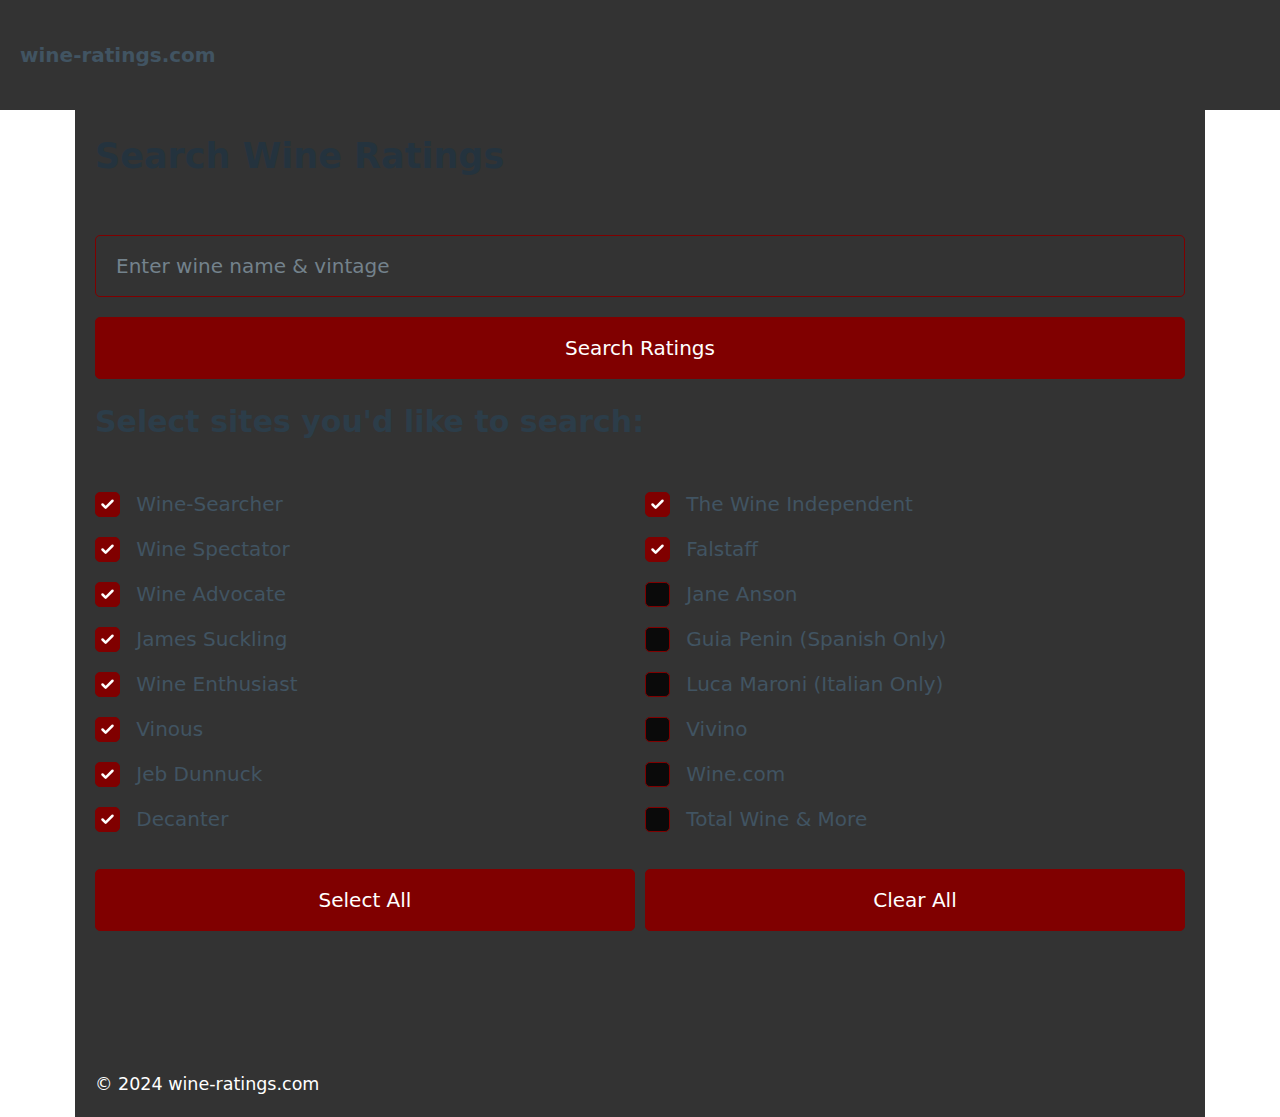
<file: index.html>
<html lang="en">
<head>
    <meta charset="UTF-8">
    <meta name="viewport" content="width=device-width, initial-scale=1">
    <link rel="stylesheet" href="style.css">
    <style>
        body {
            background: url('https://source.unsplash.com/CPMZguYURMw') no-repeat center center fixed; 
            background-size: cover;
            color: white;
        }
        .container, .container-fluid {
            background-color: rgba(0, 0, 0, 0.8);
            padding: 20px;
        }
        .searchTerm, .searchButton, .selectButton  {
            border: 1px solid maroon;
        }
        .searchButton, .selectButton {
            background-color: maroon;
            color: white;
        }

        .checks {
            margin-right: 10px;
            border: 1px solid maroon;
            color: rgba(0, 0, 0, 0.8);
            background-color: maroon;
            transition: box-shadow 0.3s;
        }

        .checks:not(:checked) {
            background-color: rgba(0, 0, 0, 0.8);
        }

        .checks:hover {
            box-shadow: 0 0 5px maroon;
        }
        
        .wine-options {
            display: grid;
            grid-template-columns: repeat(2, 1fr); /* Adjust '2' to the number of columns you want */
            gap: 10px; /* Adjust the gap size as needed */
        }

        .buttons-container {
            display: flex;
            justify-content: start; /* Adjust this if you want to change the alignment */
            gap: 10px; /* Space between buttons */
        }

                /* Targeting all button elements and elements with role='button' */
        button, [role="button"] {
            transition: transform 0.3s ease; /* Smooth transition for the transform property */
        }

        button:hover, [role="button"]:hover {
            transform: scale(1.03); /* Slightly increase the size */
}

    </style>

	<script async src="https://www.googletagmanager.com/gtag/js?id=G-RZHVGYGP2L"></script>
	<script>
	  window.dataLayer = window.dataLayer || [];
	  function gtag(){dataLayer.push(arguments);}
	  gtag('js', new Date());
	
	  gtag('config', 'G-RZHVGYGP2L');
	</script>
	
    <title>wine-ratings.com</title>
</head>
<body>
    <nav class="container-fluid">
        <ul>
            <li><strong>wine-ratings.com</strong></li>
        </ul>
    </nav>
    <main class="container">
        <section>
            <h2>Search Wine Ratings</h2>
            <div class="search">
                <input type="text" id="searchTerm" class="searchTerm" placeholder="Enter wine name & vintage">
                <button type="submit" id="myButton" class="searchButton">Search Ratings</button>
            </div>
            <div class="wine-selection">
                <h3>Select sites you'd like to search:</h3>
                <form class="wine-options">
                    <label><input type="checkbox" class="checks" id="wineSearcher" checked="checked"/> Wine-Searcher</label>
                    <label><input type="checkbox" class="checks" id="wineIndependent" checked="checked"/> The Wine Independent</label>
                    <label><input type="checkbox" class="checks" id="wineSpectator" checked="checked"/> Wine Spectator</label>
                    <label><input type="checkbox" class="checks" id="falstaff" checked="checked"/> Falstaff</label>
                    <label><input type="checkbox" class="checks" id="wineAdvocate" checked="checked"/> Wine Advocate</label>
                    <label><input type="checkbox" class="checks" id="janeAnson"/> Jane Anson</label>
                    <label><input type="checkbox" class="checks" id="jamesSuckling" checked="checked"/> James Suckling</label>
                    <label><input type="checkbox" class="checks" id="guiaPenin"/> Guia Penin (Spanish Only)</label>
                    <label><input type="checkbox" class="checks" id="wineEnthusiast" checked="checked"/> Wine Enthusiast</label>
		    <label><input type="checkbox" class="checks" id="lucaMaroni"/> Luca Maroni (Italian Only)</label>
                    <label><input type="checkbox" class="checks" id="vinous" checked="checked"/> Vinous</label>
		    <label><input type="checkbox" class="checks" id="vivino"/> Vivino</label>
                    <label><input type="checkbox" class="checks" id="jebDunnuck" checked="checked"/> Jeb Dunnuck</label>
		    <label><input type="checkbox" class="checks" id="wineCom"/> Wine.com</label>
                    <label><input type="checkbox" class="checks" id="decanter" checked="checked"/> Decanter</label>
		    <label><input type="checkbox" class="checks" id="totalWine"/> Total Wine & More</label>
    </label>
</span>
			
                </form>
                <div class="buttons-container">
                <button id="selectAll" class="selectButton">Select All</button>
                <button id="clearAll" class="selectButton">Clear All</button>
                </div>
            </div>
        </section>
    </main>
    <footer class="container">
        <small>© 2024 wine-ratings.com</small>
    </footer>
<script src="main.js"></script>
</body>
</html>
</file>
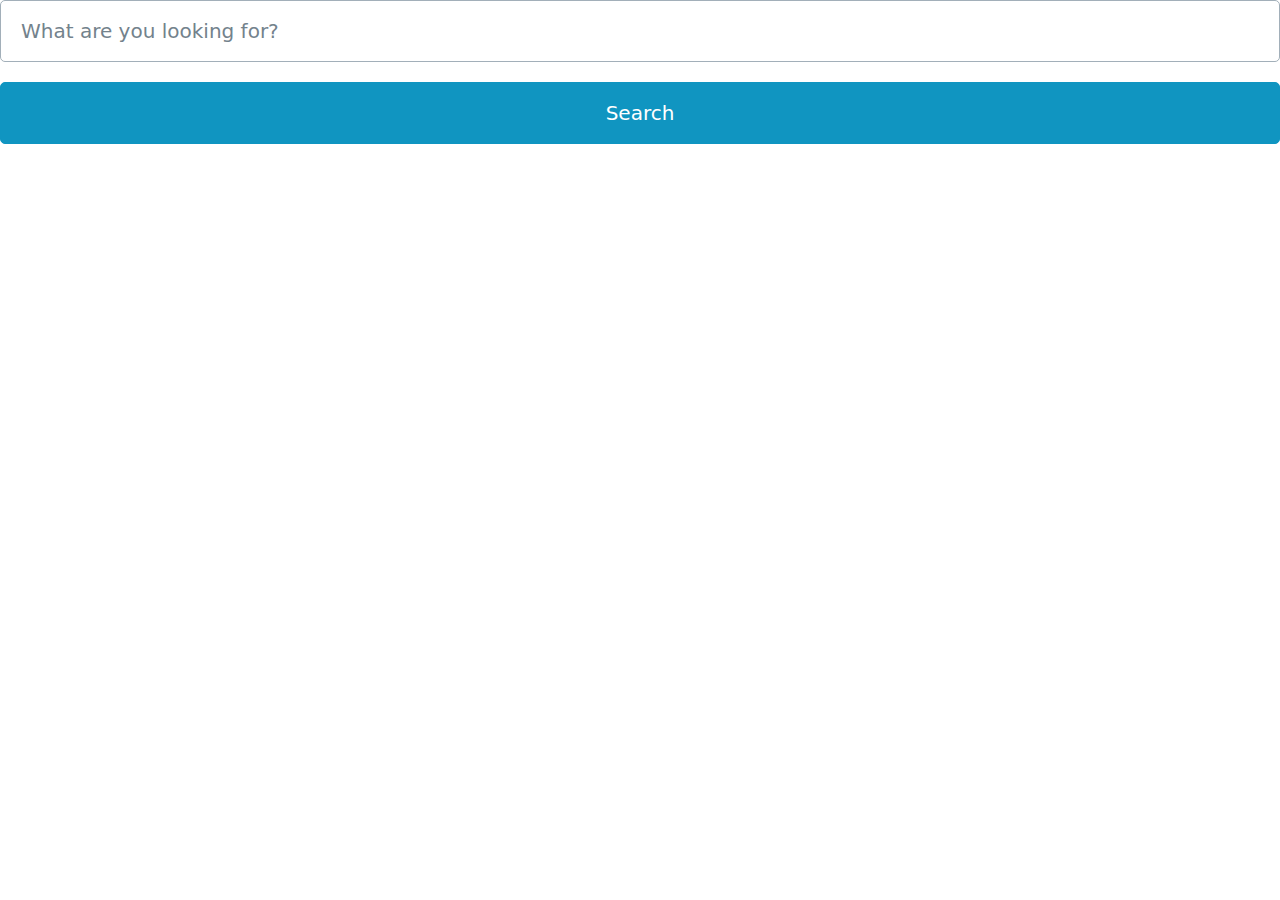
<file: CLICK ME - Master Search.html>
<!-- Chateau Cantenac Brown -->
<!-- <!DOCTYPE html> -->
<html>
<head>
    <title>RatingSearch</title>
    <link rel="stylesheet" type="text/css" href="style.css">
</head>
<body>
    <div class="wrap">
        <div class="search">
           <input type="text"  id="searchTerm" class="searchTerm" placeholder="What are you looking for?">
           <button type="submit" id="myButton" onclick="searchFields()" class="searchButton">
             Search
          </button>
        </div>
     </div>
     <script src="main.js"></script>
</body>

 </html>
<!-- <button class="btn btn-success" onclick= "window.open('http://google.com','_blank')"> Google</button> -->
</file>
<file: style.css>
@charset "UTF-8";
/*! */
:root{
    --font-family:system-ui,-apple-system,"Segoe UI","Roboto","Ubuntu","Cantarell","Noto Sans",sans-serif,"Apple Color Emoji","Segoe UI Emoji","Segoe UI Symbol","Noto Color Emoji";
    --line-height:1.5;
    --font-weight:400;
    --font-size:16px;
    --border-radius:0.25rem;
    --border-width:1px;
    --outline-width:3px;
    --spacing:1rem;
    --typography-spacing-vertical:1.5rem;
    --block-spacing-vertical:calc(var(--spacing) * 2);
    --block-spacing-horizontal:var(--spacing);
    --grid-spacing-vertical:0;
    --grid-spacing-horizontal:var(--spacing);
    --form-element-spacing-vertical:0.75rem;
    --form-element-spacing-horizontal:1rem;
    --nav-element-spacing-vertical:1rem;
    --nav-element-spacing-horizontal:0.5rem;
    --nav-link-spacing-vertical:0.5rem;
    --nav-link-spacing-horizontal:0.5rem;
    --form-label-font-weight:var(--font-weight);
    --transition:0.2s ease-in-out;
    --modal-overlay-backdrop-filter:blur(0.25rem)
}
@media (min-width:576px){
    :root{
        --font-size:17px
    }
}
@media (min-width:768px){
    :root{
        --font-size:18px
    }
}
@media (min-width:992px){
    :root{
        --font-size:19px
    }
}
@media (min-width:1200px){
    :root{
        --font-size:20px
    }
}
@media (min-width:576px){
    body>footer,body>header,body>main,section{
        --block-spacing-vertical:calc(var(--spacing) * 2.5)
    }
}
@media (min-width:768px){
    body>footer,body>header,body>main,section{
        --block-spacing-vertical:calc(var(--spacing) * 3)
    }
}
@media (min-width:992px){
    body>footer,body>header,body>main,section{
        --block-spacing-vertical:calc(var(--spacing) * 3.5)
    }
}
@media (min-width:1200px){
    body>footer,body>header,body>main,section{
        --block-spacing-vertical:calc(var(--spacing) * 4)
    }
}
@media (min-width:576px){
    article{
        --block-spacing-horizontal:calc(var(--spacing) * 1.25)
    }
}
@media (min-width:768px){
    article{
        --block-spacing-horizontal:calc(var(--spacing) * 1.5)
    }
}
@media (min-width:992px){
    article{
        --block-spacing-horizontal:calc(var(--spacing) * 1.75)
    }
}
@media (min-width:1200px){
    article{
        --block-spacing-horizontal:calc(var(--spacing) * 2)
    }
}
dialog>article{
    --block-spacing-vertical:calc(var(--spacing) * 2);
    --block-spacing-horizontal:var(--spacing)
}
@media (min-width:576px){
    dialog>article{
        --block-spacing-vertical:calc(var(--spacing) * 2.5);
        --block-spacing-horizontal:calc(var(--spacing) * 1.25)
    }
}
@media (min-width:768px){
    dialog>article{
        --block-spacing-vertical:calc(var(--spacing) * 3);
        --block-spacing-horizontal:calc(var(--spacing) * 1.5)
    }
}
a{
    --text-decoration:none
}
a.contrast,a.secondary{
    --text-decoration:underline
}
small{
    --font-size:0.875em
}
h1,h2,h3,h4,h5,h6{
    --font-weight:700
}
h1{
    --font-size:2rem;
    --typography-spacing-vertical:3rem
}
h2{
    --font-size:1.75rem;
    --typography-spacing-vertical:2.625rem
}
h3{
    --font-size:1.5rem;
    --typography-spacing-vertical:2.25rem
}
h4{
    --font-size:1.25rem;
    --typography-spacing-vertical:1.874rem
}
h5{
    --font-size:1.125rem;
    --typography-spacing-vertical:1.6875rem
}
[type=checkbox],[type=radio]{
    --border-width:2px
}
[type=checkbox][role=switch]{
    --border-width:3px
}
tfoot td,tfoot th,thead td,thead th{
    --border-width:3px
}
:not(thead,tfoot)>*>td{
    --font-size:0.875em
}
code,kbd,pre,samp{
    --font-family:"Menlo","Consolas","Roboto Mono","Ubuntu Monospace","Noto Mono","Oxygen Mono","Liberation Mono",monospace,"Apple Color Emoji","Segoe UI Emoji","Segoe UI Symbol","Noto Color Emoji"
}
kbd{
    --font-weight:bolder
}
:root:not([data-theme=dark]),[data-theme=light]{
    --background-color:#fff;
    --color:hsl(205, 20%, 32%);
    --h1-color:hsl(205, 30%, 15%);
    --h2-color:#24333e;
    --h3-color:hsl(205, 25%, 23%);
    --h4-color:#374956;
    --h5-color:hsl(205, 20%, 32%);
    --h6-color:#4d606d;
    --muted-color:hsl(205, 10%, 50%);
    --muted-border-color:hsl(205, 20%, 94%);
    --primary:hsl(195, 85%, 41%);
    --primary-hover:hsl(195, 90%, 32%);
    --primary-focus:rgba(16, 149, 193, 0.125);
    --primary-inverse:#fff;
    --secondary:hsl(205, 15%, 41%);
    --secondary-hover:hsl(205, 20%, 32%);
    --secondary-focus:rgba(89, 107, 120, 0.125);
    --secondary-inverse:#fff;
    --contrast:hsl(205, 30%, 15%);
    --contrast-hover:#000;
    --contrast-focus:rgba(89, 107, 120, 0.125);
    --contrast-inverse:#fff;
    --mark-background-color:#fff2ca;
    --mark-color:#543a26;
    --ins-color:#388e3c;
    --del-color:#c62828;
    --blockquote-border-color:var(--muted-border-color);
    --blockquote-footer-color:var(--muted-color);
    --button-box-shadow:0 0 0 rgba(0, 0, 0, 0);
    --button-hover-box-shadow:0 0 0 rgba(0, 0, 0, 0);
    --form-element-background-color:transparent;
    --form-element-border-color:hsl(205, 14%, 68%);
    --form-element-color:var(--color);
    --form-element-placeholder-color:var(--muted-color);
    --form-element-active-background-color:transparent;
    --form-element-active-border-color:var(--primary);
    --form-element-focus-color:var(--primary-focus);
    --form-element-disabled-background-color:hsl(205, 18%, 86%);
    --form-element-disabled-border-color:hsl(205, 14%, 68%);
    --form-element-disabled-opacity:0.5;
    --form-element-invalid-border-color:#c62828;
    --form-element-invalid-active-border-color:#d32f2f;
    --form-element-invalid-focus-color:rgba(211, 47, 47, 0.125);
    --form-element-valid-border-color:#388e3c;
    --form-element-valid-active-border-color:#43a047;
    --form-element-valid-focus-color:rgba(67, 160, 71, 0.125);
    --switch-background-color:hsl(205, 16%, 77%);
    --switch-color:var(--primary-inverse);
    --switch-checked-background-color:var(--primary);
    --range-border-color:hsl(205, 18%, 86%);
    --range-active-border-color:hsl(205, 16%, 77%);
    --range-thumb-border-color:var(--background-color);
    --range-thumb-color:var(--secondary);
    --range-thumb-hover-color:var(--secondary-hover);
    --range-thumb-active-color:var(--primary);
    --table-border-color:var(--muted-border-color);
    --table-row-stripped-background-color:#f6f8f9;
    --code-background-color:hsl(205, 20%, 94%);
    --code-color:var(--muted-color);
    --code-kbd-background-color:var(--contrast);
    --code-kbd-color:var(--contrast-inverse);
    --code-tag-color:hsl(330, 40%, 50%);
    --code-property-color:hsl(185, 40%, 40%);
    --code-value-color:hsl(40, 20%, 50%);
    --code-comment-color:hsl(205, 14%, 68%);
    --accordion-border-color:var(--muted-border-color);
    --accordion-close-summary-color:var(--color);
    --accordion-open-summary-color:var(--muted-color);
    --card-background-color:var(--background-color);
    --card-border-color:var(--muted-border-color);
    --card-box-shadow:0.0145rem 0.029rem 0.174rem rgba(27, 40, 50, 0.01698),0.0335rem 0.067rem 0.402rem rgba(27, 40, 50, 0.024),0.0625rem 0.125rem 0.75rem rgba(27, 40, 50, 0.03),0.1125rem 0.225rem 1.35rem rgba(27, 40, 50, 0.036),0.2085rem 0.417rem 2.502rem rgba(27, 40, 50, 0.04302),0.5rem 1rem 6rem rgba(27, 40, 50, 0.06),0 0 0 0.0625rem rgba(27, 40, 50, 0.015);
    --card-sectionning-background-color:#fbfbfc;
    --dropdown-background-color:#fbfbfc;
    --dropdown-border-color:#e1e6eb;
    --dropdown-box-shadow:var(--card-box-shadow);
    --dropdown-color:var(--color);
    --dropdown-hover-background-color:hsl(205, 20%, 94%);
    --modal-overlay-background-color:rgba(213, 220, 226, 0.7);
    --progress-background-color:hsl(205, 18%, 86%);
    --progress-color:var(--primary);
    --loading-spinner-opacity:0.5;
    --tooltip-background-color:var(--contrast);
    --tooltip-color:var(--contrast-inverse);
    --icon-checkbox:url("data:image/svg+xml,%3Csvg xmlns='http://www.w3.org/2000/svg' width='24' height='24' viewBox='0 0 24 24' fill='none' stroke='rgb(255, 255, 255)' stroke-width='4' stroke-linecap='round' stroke-linejoin='round'%3E%3Cpolyline points='20 6 9 17 4 12'%3E%3C/polyline%3E%3C/svg%3E");
    --icon-chevron:url("data:image/svg+xml,%3Csvg xmlns='http://www.w3.org/2000/svg' width='24' height='24' viewBox='0 0 24 24' fill='none' stroke='rgb(65, 84, 98)' stroke-width='2' stroke-linecap='round' stroke-linejoin='round'%3E%3Cpolyline points='6 9 12 15 18 9'%3E%3C/polyline%3E%3C/svg%3E");
    --icon-chevron-button:url("data:image/svg+xml,%3Csvg xmlns='http://www.w3.org/2000/svg' width='24' height='24' viewBox='0 0 24 24' fill='none' stroke='rgb(255, 255, 255)' stroke-width='2' stroke-linecap='round' stroke-linejoin='round'%3E%3Cpolyline points='6 9 12 15 18 9'%3E%3C/polyline%3E%3C/svg%3E");
    --icon-chevron-button-inverse:url("data:image/svg+xml,%3Csvg xmlns='http://www.w3.org/2000/svg' width='24' height='24' viewBox='0 0 24 24' fill='none' stroke='rgb(255, 255, 255)' stroke-width='2' stroke-linecap='round' stroke-linejoin='round'%3E%3Cpolyline points='6 9 12 15 18 9'%3E%3C/polyline%3E%3C/svg%3E");
    --icon-close:url("data:image/svg+xml,%3Csvg xmlns='http://www.w3.org/2000/svg' width='24' height='24' viewBox='0 0 24 24' fill='none' stroke='rgb(115, 130, 140)' stroke-width='4' stroke-linecap='round' stroke-linejoin='round'%3E%3Cline x1='18' y1='6' x2='6' y2='18'%3E%3C/line%3E%3Cline x1='6' y1='6' x2='18' y2='18'%3E%3C/line%3E%3C/svg%3E");
    --icon-date:url("data:image/svg+xml,%3Csvg xmlns='http://www.w3.org/2000/svg' width='24' height='24' viewBox='0 0 24 24' fill='none' stroke='rgb(65, 84, 98)' stroke-width='2' stroke-linecap='round' stroke-linejoin='round'%3E%3Crect x='3' y='4' width='18' height='18' rx='2' ry='2'%3E%3C/rect%3E%3Cline x1='16' y1='2' x2='16' y2='6'%3E%3C/line%3E%3Cline x1='8' y1='2' x2='8' y2='6'%3E%3C/line%3E%3Cline x1='3' y1='10' x2='21' y2='10'%3E%3C/line%3E%3C/svg%3E");
    --icon-invalid:url("data:image/svg+xml,%3Csvg xmlns='http://www.w3.org/2000/svg' width='24' height='24' viewBox='0 0 24 24' fill='none' stroke='rgb(198, 40, 40)' stroke-width='2' stroke-linecap='round' stroke-linejoin='round'%3E%3Ccircle cx='12' cy='12' r='10'%3E%3C/circle%3E%3Cline x1='12' y1='8' x2='12' y2='12'%3E%3C/line%3E%3Cline x1='12' y1='16' x2='12.01' y2='16'%3E%3C/line%3E%3C/svg%3E");
    --icon-minus:url("data:image/svg+xml,%3Csvg xmlns='http://www.w3.org/2000/svg' width='24' height='24' viewBox='0 0 24 24' fill='none' stroke='rgb(255, 255, 255)' stroke-width='4' stroke-linecap='round' stroke-linejoin='round'%3E%3Cline x1='5' y1='12' x2='19' y2='12'%3E%3C/line%3E%3C/svg%3E");
    --icon-search:url("data:image/svg+xml,%3Csvg xmlns='http://www.w3.org/2000/svg' width='24' height='24' viewBox='0 0 24 24' fill='none' stroke='rgb(65, 84, 98)' stroke-width='2' stroke-linecap='round' stroke-linejoin='round'%3E%3Ccircle cx='11' cy='11' r='8'%3E%3C/circle%3E%3Cline x1='21' y1='21' x2='16.65' y2='16.65'%3E%3C/line%3E%3C/svg%3E");
    --icon-time:url("data:image/svg+xml,%3Csvg xmlns='http://www.w3.org/2000/svg' width='24' height='24' viewBox='0 0 24 24' fill='none' stroke='rgb(65, 84, 98)' stroke-width='2' stroke-linecap='round' stroke-linejoin='round'%3E%3Ccircle cx='12' cy='12' r='10'%3E%3C/circle%3E%3Cpolyline points='12 6 12 12 16 14'%3E%3C/polyline%3E%3C/svg%3E");
    --icon-valid:url("data:image/svg+xml,%3Csvg xmlns='http://www.w3.org/2000/svg' width='24' height='24' viewBox='0 0 24 24' fill='none' stroke='rgb(56, 142, 60)' stroke-width='3' stroke-linecap='round' stroke-linejoin='round'%3E%3Cpolyline points='20 6 9 17 4 12'%3E%3C/polyline%3E%3C/svg%3E");
    color-scheme:light
}
@media only screen and (prefers-color-scheme:dark){
    :root:not([data-theme]){
        --background-color:#11191f;
        --color:hsl(205, 16%, 77%);
        --h1-color:hsl(205, 20%, 94%);
        --h2-color:#e1e6eb;
        --h3-color:hsl(205, 18%, 86%);
        --h4-color:#c8d1d8;
        --h5-color:hsl(205, 16%, 77%);
        --h6-color:#afbbc4;
        --muted-color:hsl(205, 10%, 50%);
        --muted-border-color:#1f2d38;
        --primary:hsl(195, 85%, 41%);
        --primary-hover:hsl(195, 80%, 50%);
        --primary-focus:rgba(16, 149, 193, 0.25);
        --primary-inverse:#fff;
        --secondary:hsl(205, 15%, 41%);
        --secondary-hover:hsl(205, 10%, 50%);
        --secondary-focus:rgba(115, 130, 140, 0.25);
        --secondary-inverse:#fff;
        --contrast:hsl(205, 20%, 94%);
        --contrast-hover:#fff;
        --contrast-focus:rgba(115, 130, 140, 0.25);
        --contrast-inverse:#000;
        --mark-background-color:#d1c284;
        --mark-color:#11191f;
        --ins-color:#388e3c;
        --del-color:#c62828;
        --blockquote-border-color:var(--muted-border-color);
        --blockquote-footer-color:var(--muted-color);
        --button-box-shadow:0 0 0 rgba(0, 0, 0, 0);
        --button-hover-box-shadow:0 0 0 rgba(0, 0, 0, 0);
        --form-element-background-color:#11191f;
        --form-element-border-color:#374956;
        --form-element-color:var(--color);
        --form-element-placeholder-color:var(--muted-color);
        --form-element-active-background-color:var(--form-element-background-color);
        --form-element-active-border-color:var(--primary);
        --form-element-focus-color:var(--primary-focus);
        --form-element-disabled-background-color:hsl(205, 25%, 23%);
        --form-element-disabled-border-color:hsl(205, 20%, 32%);
        --form-element-disabled-opacity:0.5;
        --form-element-invalid-border-color:#b71c1c;
        --form-element-invalid-active-border-color:#c62828;
        --form-element-invalid-focus-color:rgba(198, 40, 40, 0.25);
        --form-element-valid-border-color:#2e7d32;
        --form-element-valid-active-border-color:#388e3c;
        --form-element-valid-focus-color:rgba(56, 142, 60, 0.25);
        --switch-background-color:#374956;
        --switch-color:var(--primary-inverse);
        --switch-checked-background-color:var(--primary);
        --range-border-color:#24333e;
        --range-active-border-color:hsl(205, 25%, 23%);
        --range-thumb-border-color:var(--background-color);
        --range-thumb-color:var(--secondary);
        --range-thumb-hover-color:var(--secondary-hover);
        --range-thumb-active-color:var(--primary);
        --table-border-color:var(--muted-border-color);
        --table-row-stripped-background-color:rgba(115, 130, 140, 0.05);
        --code-background-color:#18232c;
        --code-color:var(--muted-color);
        --code-kbd-background-color:var(--contrast);
        --code-kbd-color:var(--contrast-inverse);
        --code-tag-color:hsl(330, 30%, 50%);
        --code-property-color:hsl(185, 30%, 50%);
        --code-value-color:hsl(40, 10%, 50%);
        --code-comment-color:#4d606d;
        --accordion-border-color:var(--muted-border-color);
        --accordion-active-summary-color:var(--primary);
        --accordion-close-summary-color:var(--color);
        --accordion-open-summary-color:var(--muted-color);
        --card-background-color:#141e26;
        --card-border-color:var(--card-background-color);
        --card-box-shadow:0.0145rem 0.029rem 0.174rem rgba(0, 0, 0, 0.01698),0.0335rem 0.067rem 0.402rem rgba(0, 0, 0, 0.024),0.0625rem 0.125rem 0.75rem rgba(0, 0, 0, 0.03),0.1125rem 0.225rem 1.35rem rgba(0, 0, 0, 0.036),0.2085rem 0.417rem 2.502rem rgba(0, 0, 0, 0.04302),0.5rem 1rem 6rem rgba(0, 0, 0, 0.06),0 0 0 0.0625rem rgba(0, 0, 0, 0.015);
        --card-sectionning-background-color:#18232c;
        --dropdown-background-color:hsl(205, 30%, 15%);
        --dropdown-border-color:#24333e;
        --dropdown-box-shadow:var(--card-box-shadow);
        --dropdown-color:var(--color);
        --dropdown-hover-background-color:rgba(36, 51, 62, 0.75);
        --modal-overlay-background-color:rgba(36, 51, 62, 0.8);
        --progress-background-color:#24333e;
        --progress-color:var(--primary);
        --loading-spinner-opacity:0.5;
        --tooltip-background-color:var(--contrast);
        --tooltip-color:var(--contrast-inverse);
        --icon-checkbox:url("data:image/svg+xml,%3Csvg xmlns='http://www.w3.org/2000/svg' width='24' height='24' viewBox='0 0 24 24' fill='none' stroke='rgb(255, 255, 255)' stroke-width='4' stroke-linecap='round' stroke-linejoin='round'%3E%3Cpolyline points='20 6 9 17 4 12'%3E%3C/polyline%3E%3C/svg%3E");
        --icon-chevron:url("data:image/svg+xml,%3Csvg xmlns='http://www.w3.org/2000/svg' width='24' height='24' viewBox='0 0 24 24' fill='none' stroke='rgb(162, 175, 185)' stroke-width='2' stroke-linecap='round' stroke-linejoin='round'%3E%3Cpolyline points='6 9 12 15 18 9'%3E%3C/polyline%3E%3C/svg%3E");
        --icon-chevron-button:url("data:image/svg+xml,%3Csvg xmlns='http://www.w3.org/2000/svg' width='24' height='24' viewBox='0 0 24 24' fill='none' stroke='rgb(255, 255, 255)' stroke-width='2' stroke-linecap='round' stroke-linejoin='round'%3E%3Cpolyline points='6 9 12 15 18 9'%3E%3C/polyline%3E%3C/svg%3E");
        --icon-chevron-button-inverse:url("data:image/svg+xml,%3Csvg xmlns='http://www.w3.org/2000/svg' width='24' height='24' viewBox='0 0 24 24' fill='none' stroke='rgb(0, 0, 0)' stroke-width='2' stroke-linecap='round' stroke-linejoin='round'%3E%3Cpolyline points='6 9 12 15 18 9'%3E%3C/polyline%3E%3C/svg%3E");
        --icon-close:url("data:image/svg+xml,%3Csvg xmlns='http://www.w3.org/2000/svg' width='24' height='24' viewBox='0 0 24 24' fill='none' stroke='rgb(115, 130, 140)' stroke-width='4' stroke-linecap='round' stroke-linejoin='round'%3E%3Cline x1='18' y1='6' x2='6' y2='18'%3E%3C/line%3E%3Cline x1='6' y1='6' x2='18' y2='18'%3E%3C/line%3E%3C/svg%3E");
        --icon-date:url("data:image/svg+xml,%3Csvg xmlns='http://www.w3.org/2000/svg' width='24' height='24' viewBox='0 0 24 24' fill='none' stroke='rgb(162, 175, 185)' stroke-width='2' stroke-linecap='round' stroke-linejoin='round'%3E%3Crect x='3' y='4' width='18' height='18' rx='2' ry='2'%3E%3C/rect%3E%3Cline x1='16' y1='2' x2='16' y2='6'%3E%3C/line%3E%3Cline x1='8' y1='2' x2='8' y2='6'%3E%3C/line%3E%3Cline x1='3' y1='10' x2='21' y2='10'%3E%3C/line%3E%3C/svg%3E");
        --icon-invalid:url("data:image/svg+xml,%3Csvg xmlns='http://www.w3.org/2000/svg' width='24' height='24' viewBox='0 0 24 24' fill='none' stroke='rgb(183, 28, 28)' stroke-width='2' stroke-linecap='round' stroke-linejoin='round'%3E%3Ccircle cx='12' cy='12' r='10'%3E%3C/circle%3E%3Cline x1='12' y1='8' x2='12' y2='12'%3E%3C/line%3E%3Cline x1='12' y1='16' x2='12.01' y2='16'%3E%3C/line%3E%3C/svg%3E");
        --icon-minus:url("data:image/svg+xml,%3Csvg xmlns='http://www.w3.org/2000/svg' width='24' height='24' viewBox='0 0 24 24' fill='none' stroke='rgb(255, 255, 255)' stroke-width='4' stroke-linecap='round' stroke-linejoin='round'%3E%3Cline x1='5' y1='12' x2='19' y2='12'%3E%3C/line%3E%3C/svg%3E");
        --icon-search:url("data:image/svg+xml,%3Csvg xmlns='http://www.w3.org/2000/svg' width='24' height='24' viewBox='0 0 24 24' fill='none' stroke='rgb(162, 175, 185)' stroke-width='2' stroke-linecap='round' stroke-linejoin='round'%3E%3Ccircle cx='11' cy='11' r='8'%3E%3C/circle%3E%3Cline x1='21' y1='21' x2='16.65' y2='16.65'%3E%3C/line%3E%3C/svg%3E");
        --icon-time:url("data:image/svg+xml,%3Csvg xmlns='http://www.w3.org/2000/svg' width='24' height='24' viewBox='0 0 24 24' fill='none' stroke='rgb(162, 175, 185)' stroke-width='2' stroke-linecap='round' stroke-linejoin='round'%3E%3Ccircle cx='12' cy='12' r='10'%3E%3C/circle%3E%3Cpolyline points='12 6 12 12 16 14'%3E%3C/polyline%3E%3C/svg%3E");
        --icon-valid:url("data:image/svg+xml,%3Csvg xmlns='http://www.w3.org/2000/svg' width='24' height='24' viewBox='0 0 24 24' fill='none' stroke='rgb(46, 125, 50)' stroke-width='3' stroke-linecap='round' stroke-linejoin='round'%3E%3Cpolyline points='20 6 9 17 4 12'%3E%3C/polyline%3E%3C/svg%3E");
        color-scheme:dark
    }
}
[data-theme=dark]{
    --background-color:#11191f;
    --color:hsl(205, 16%, 77%);
    --h1-color:hsl(205, 20%, 94%);
    --h2-color:#e1e6eb;
    --h3-color:hsl(205, 18%, 86%);
    --h4-color:#c8d1d8;
    --h5-color:hsl(205, 16%, 77%);
    --h6-color:#afbbc4;
    --muted-color:hsl(205, 10%, 50%);
    --muted-border-color:#1f2d38;
    --primary:hsl(195, 85%, 41%);
    --primary-hover:hsl(195, 80%, 50%);
    --primary-focus:rgba(16, 149, 193, 0.25);
    --primary-inverse:#fff;
    --secondary:hsl(205, 15%, 41%);
    --secondary-hover:hsl(205, 10%, 50%);
    --secondary-focus:rgba(115, 130, 140, 0.25);
    --secondary-inverse:#fff;
    --contrast:hsl(205, 20%, 94%);
    --contrast-hover:#fff;
    --contrast-focus:rgba(115, 130, 140, 0.25);
    --contrast-inverse:#000;
    --mark-background-color:#d1c284;
    --mark-color:#11191f;
    --ins-color:#388e3c;
    --del-color:#c62828;
    --blockquote-border-color:var(--muted-border-color);
    --blockquote-footer-color:var(--muted-color);
    --button-box-shadow:0 0 0 rgba(0, 0, 0, 0);
    --button-hover-box-shadow:0 0 0 rgba(0, 0, 0, 0);
    --form-element-background-color:#11191f;
    --form-element-border-color:#374956;
    --form-element-color:var(--color);
    --form-element-placeholder-color:var(--muted-color);
    --form-element-active-background-color:var(--form-element-background-color);
    --form-element-active-border-color:var(--primary);
    --form-element-focus-color:var(--primary-focus);
    --form-element-disabled-background-color:hsl(205, 25%, 23%);
    --form-element-disabled-border-color:hsl(205, 20%, 32%);
    --form-element-disabled-opacity:0.5;
    --form-element-invalid-border-color:#b71c1c;
    --form-element-invalid-active-border-color:#c62828;
    --form-element-invalid-focus-color:rgba(198, 40, 40, 0.25);
    --form-element-valid-border-color:#2e7d32;
    --form-element-valid-active-border-color:#388e3c;
    --form-element-valid-focus-color:rgba(56, 142, 60, 0.25);
    --switch-background-color:#374956;
    --switch-color:var(--primary-inverse);
    --switch-checked-background-color:var(--primary);
    --range-border-color:#24333e;
    --range-active-border-color:hsl(205, 25%, 23%);
    --range-thumb-border-color:var(--background-color);
    --range-thumb-color:var(--secondary);
    --range-thumb-hover-color:var(--secondary-hover);
    --range-thumb-active-color:var(--primary);
    --table-border-color:var(--muted-border-color);
    --table-row-stripped-background-color:rgba(115, 130, 140, 0.05);
    --code-background-color:#18232c;
    --code-color:var(--muted-color);
    --code-kbd-background-color:var(--contrast);
    --code-kbd-color:var(--contrast-inverse);
    --code-tag-color:hsl(330, 30%, 50%);
    --code-property-color:hsl(185, 30%, 50%);
    --code-value-color:hsl(40, 10%, 50%);
    --code-comment-color:#4d606d;
    --accordion-border-color:var(--muted-border-color);
    --accordion-active-summary-color:var(--primary);
    --accordion-close-summary-color:var(--color);
    --accordion-open-summary-color:var(--muted-color);
    --card-background-color:#141e26;
    --card-border-color:var(--card-background-color);
    --card-box-shadow:0.0145rem 0.029rem 0.174rem rgba(0, 0, 0, 0.01698),0.0335rem 0.067rem 0.402rem rgba(0, 0, 0, 0.024),0.0625rem 0.125rem 0.75rem rgba(0, 0, 0, 0.03),0.1125rem 0.225rem 1.35rem rgba(0, 0, 0, 0.036),0.2085rem 0.417rem 2.502rem rgba(0, 0, 0, 0.04302),0.5rem 1rem 6rem rgba(0, 0, 0, 0.06),0 0 0 0.0625rem rgba(0, 0, 0, 0.015);
    --card-sectionning-background-color:#18232c;
    --dropdown-background-color:hsl(205, 30%, 15%);
    --dropdown-border-color:#24333e;
    --dropdown-box-shadow:var(--card-box-shadow);
    --dropdown-color:var(--color);
    --dropdown-hover-background-color:rgba(36, 51, 62, 0.75);
    --modal-overlay-background-color:rgba(36, 51, 62, 0.8);
    --progress-background-color:#24333e;
    --progress-color:var(--primary);
    --loading-spinner-opacity:0.5;
    --tooltip-background-color:var(--contrast);
    --tooltip-color:var(--contrast-inverse);
    --icon-checkbox:url("data:image/svg+xml,%3Csvg xmlns='http://www.w3.org/2000/svg' width='24' height='24' viewBox='0 0 24 24' fill='none' stroke='rgb(255, 255, 255)' stroke-width='4' stroke-linecap='round' stroke-linejoin='round'%3E%3Cpolyline points='20 6 9 17 4 12'%3E%3C/polyline%3E%3C/svg%3E");
    --icon-chevron:url("data:image/svg+xml,%3Csvg xmlns='http://www.w3.org/2000/svg' width='24' height='24' viewBox='0 0 24 24' fill='none' stroke='rgb(162, 175, 185)' stroke-width='2' stroke-linecap='round' stroke-linejoin='round'%3E%3Cpolyline points='6 9 12 15 18 9'%3E%3C/polyline%3E%3C/svg%3E");
    --icon-chevron-button:url("data:image/svg+xml,%3Csvg xmlns='http://www.w3.org/2000/svg' width='24' height='24' viewBox='0 0 24 24' fill='none' stroke='rgb(255, 255, 255)' stroke-width='2' stroke-linecap='round' stroke-linejoin='round'%3E%3Cpolyline points='6 9 12 15 18 9'%3E%3C/polyline%3E%3C/svg%3E");
    --icon-chevron-button-inverse:url("data:image/svg+xml,%3Csvg xmlns='http://www.w3.org/2000/svg' width='24' height='24' viewBox='0 0 24 24' fill='none' stroke='rgb(0, 0, 0)' stroke-width='2' stroke-linecap='round' stroke-linejoin='round'%3E%3Cpolyline points='6 9 12 15 18 9'%3E%3C/polyline%3E%3C/svg%3E");
    --icon-close:url("data:image/svg+xml,%3Csvg xmlns='http://www.w3.org/2000/svg' width='24' height='24' viewBox='0 0 24 24' fill='none' stroke='rgb(115, 130, 140)' stroke-width='4' stroke-linecap='round' stroke-linejoin='round'%3E%3Cline x1='18' y1='6' x2='6' y2='18'%3E%3C/line%3E%3Cline x1='6' y1='6' x2='18' y2='18'%3E%3C/line%3E%3C/svg%3E");
    --icon-date:url("data:image/svg+xml,%3Csvg xmlns='http://www.w3.org/2000/svg' width='24' height='24' viewBox='0 0 24 24' fill='none' stroke='rgb(162, 175, 185)' stroke-width='2' stroke-linecap='round' stroke-linejoin='round'%3E%3Crect x='3' y='4' width='18' height='18' rx='2' ry='2'%3E%3C/rect%3E%3Cline x1='16' y1='2' x2='16' y2='6'%3E%3C/line%3E%3Cline x1='8' y1='2' x2='8' y2='6'%3E%3C/line%3E%3Cline x1='3' y1='10' x2='21' y2='10'%3E%3C/line%3E%3C/svg%3E");
    --icon-invalid:url("data:image/svg+xml,%3Csvg xmlns='http://www.w3.org/2000/svg' width='24' height='24' viewBox='0 0 24 24' fill='none' stroke='rgb(183, 28, 28)' stroke-width='2' stroke-linecap='round' stroke-linejoin='round'%3E%3Ccircle cx='12' cy='12' r='10'%3E%3C/circle%3E%3Cline x1='12' y1='8' x2='12' y2='12'%3E%3C/line%3E%3Cline x1='12' y1='16' x2='12.01' y2='16'%3E%3C/line%3E%3C/svg%3E");
    --icon-minus:url("data:image/svg+xml,%3Csvg xmlns='http://www.w3.org/2000/svg' width='24' height='24' viewBox='0 0 24 24' fill='none' stroke='rgb(255, 255, 255)' stroke-width='4' stroke-linecap='round' stroke-linejoin='round'%3E%3Cline x1='5' y1='12' x2='19' y2='12'%3E%3C/line%3E%3C/svg%3E");
    --icon-search:url("data:image/svg+xml,%3Csvg xmlns='http://www.w3.org/2000/svg' width='24' height='24' viewBox='0 0 24 24' fill='none' stroke='rgb(162, 175, 185)' stroke-width='2' stroke-linecap='round' stroke-linejoin='round'%3E%3Ccircle cx='11' cy='11' r='8'%3E%3C/circle%3E%3Cline x1='21' y1='21' x2='16.65' y2='16.65'%3E%3C/line%3E%3C/svg%3E");
    --icon-time:url("data:image/svg+xml,%3Csvg xmlns='http://www.w3.org/2000/svg' width='24' height='24' viewBox='0 0 24 24' fill='none' stroke='rgb(162, 175, 185)' stroke-width='2' stroke-linecap='round' stroke-linejoin='round'%3E%3Ccircle cx='12' cy='12' r='10'%3E%3C/circle%3E%3Cpolyline points='12 6 12 12 16 14'%3E%3C/polyline%3E%3C/svg%3E");
    --icon-valid:url("data:image/svg+xml,%3Csvg xmlns='http://www.w3.org/2000/svg' width='24' height='24' viewBox='0 0 24 24' fill='none' stroke='rgb(46, 125, 50)' stroke-width='3' stroke-linecap='round' stroke-linejoin='round'%3E%3Cpolyline points='20 6 9 17 4 12'%3E%3C/polyline%3E%3C/svg%3E");
    color-scheme:dark
}
[type=checkbox],[type=radio],[type=range],progress{
    accent-color:var(--primary)
}
*,::after,::before{
    box-sizing:border-box;
    background-repeat:no-repeat
}
::after,::before{
    text-decoration:inherit;
    vertical-align:inherit
}
:where(:root){
    -webkit-tap-highlight-color:transparent;
    -webkit-text-size-adjust:100%;
    -moz-text-size-adjust:100%;
    text-size-adjust:100%;
    background-color:var(--background-color);
    color:var(--color);
    font-weight:var(--font-weight);
    font-size:var(--font-size);
    line-height:var(--line-height);
    font-family:var(--font-family);
    text-rendering:optimizeLegibility;
    overflow-wrap:break-word;
    cursor:default;
    -moz-tab-size:4;
    -o-tab-size:4;
    tab-size:4
}
main{
    display:block
}
body{
    width:100%;
    margin:0
}
body>footer,body>header,body>main{
    width:100%;
    margin-right:auto;
    margin-left:auto;
    padding:var(--block-spacing-vertical) 0
}
.container,.container-fluid{
    width:100%;
    margin-right:auto;
    margin-left:auto;
    padding-right:var(--spacing);
    padding-left:var(--spacing)
}
@media (min-width:576px){
    .container{
        max-width:510px;
        padding-right:0;
        padding-left:0
    }
}
@media (min-width:768px){
    .container{
        max-width:700px
    }
}
@media (min-width:992px){
    .container{
        max-width:920px
    }
}
@media (min-width:1200px){
    .container{
        max-width:1130px
    }
}
section{
    margin-bottom:var(--block-spacing-vertical)
}
.grid{
    grid-column-gap:var(--grid-spacing-horizontal);
    grid-row-gap:var(--grid-spacing-vertical);
    display:grid;
    grid-template-columns:1fr;
    margin:0
}
@media (min-width:992px){
    .grid{
        grid-template-columns:repeat(auto-fit,minmax(0%,1fr))
    }
}
.grid>*{
    min-width:0
}
figure{
    display:block;
    margin:0;
    padding:0;
    overflow-x:auto
}
figure figcaption{
    padding:calc(var(--spacing) * .5) 0;
    color:var(--muted-color)
}
b,strong{
    font-weight:bolder
}
sub,sup{
    position:relative;
    font-size:.75em;
    line-height:0;
    vertical-align:baseline
}
sub{
    bottom:-.25em
}
sup{
    top:-.5em
}
address,blockquote,dl,figure,form,ol,p,pre,table,ul{
    margin-top:0;
    margin-bottom:var(--typography-spacing-vertical);
    color:var(--color);
    font-style:normal;
    font-weight:var(--font-weight);
    font-size:var(--font-size)
}
[role=link],a{
    --color:var(--primary);
    --background-color:transparent;
    outline:0;
    background-color:var(--background-color);
    color:var(--color);
    -webkit-text-decoration:var(--text-decoration);
    text-decoration:var(--text-decoration);
    transition:background-color var(--transition),color var(--transition),box-shadow var(--transition),-webkit-text-decoration var(--transition);
    transition:background-color var(--transition),color var(--transition),text-decoration var(--transition),box-shadow var(--transition);
    transition:background-color var(--transition),color var(--transition),text-decoration var(--transition),box-shadow var(--transition),-webkit-text-decoration var(--transition)
}
[role=link]:is([aria-current],:hover,:active,:focus),a:is([aria-current],:hover,:active,:focus){
    --color:var(--primary-hover);
    --text-decoration:underline
}
[role=link]:focus,a:focus{
    --background-color:var(--primary-focus)
}
[role=link].secondary,a.secondary{
    --color:var(--secondary)
}
[role=link].secondary:is([aria-current],:hover,:active,:focus),a.secondary:is([aria-current],:hover,:active,:focus){
    --color:var(--secondary-hover)
}
[role=link].secondary:focus,a.secondary:focus{
    --background-color:var(--secondary-focus)
}
[role=link].contrast,a.contrast{
    --color:var(--contrast)
}
[role=link].contrast:is([aria-current],:hover,:active,:focus),a.contrast:is([aria-current],:hover,:active,:focus){
    --color:var(--contrast-hover)
}
[role=link].contrast:focus,a.contrast:focus{
    --background-color:var(--contrast-focus)
}
h1,h2,h3,h4,h5,h6{
    margin-top:0;
    margin-bottom:var(--typography-spacing-vertical);
    color:var(--color);
    font-weight:var(--font-weight);
    font-size:var(--font-size);
    font-family:var(--font-family)
}
h1{
    --color:var(--h1-color)
}
h2{
    --color:var(--h2-color)
}
h3{
    --color:var(--h3-color)
}
h4{
    --color:var(--h4-color)
}
h5{
    --color:var(--h5-color)
}
h6{
    --color:var(--h6-color)
}
:where(address,blockquote,dl,figure,form,ol,p,pre,table,ul)~:is(h1,h2,h3,h4,h5,h6){
    margin-top:var(--typography-spacing-vertical)
}
.headings,hgroup{
    margin-bottom:var(--typography-spacing-vertical)
}
.headings>*,hgroup>*{
    margin-bottom:0
}
.headings>:last-child,hgroup>:last-child{
    --color:var(--muted-color);
    --font-weight:unset;
    font-size:1rem;
    font-family:unset
}
p{
    margin-bottom:var(--typography-spacing-vertical)
}
small{
    font-size:var(--font-size)
}
:where(dl,ol,ul){
    padding-right:0;
    padding-left:var(--spacing);
    padding-inline-start:var(--spacing);
    padding-inline-end:0
}
:where(dl,ol,ul) li{
    margin-bottom:calc(var(--typography-spacing-vertical) * .25)
}
:where(dl,ol,ul) :is(dl,ol,ul){
    margin:0;
    margin-top:calc(var(--typography-spacing-vertical) * .25)
}
ul li{
    list-style:square
}
mark{
    padding:.125rem .25rem;
    background-color:var(--mark-background-color);
    color:var(--mark-color);
    vertical-align:baseline
}
blockquote{
    display:block;
    margin:var(--typography-spacing-vertical) 0;
    padding:var(--spacing);
    border-right:none;
    border-left:.25rem solid var(--blockquote-border-color);
    border-inline-start:0.25rem solid var(--blockquote-border-color);
    border-inline-end:none
}
blockquote footer{
    margin-top:calc(var(--typography-spacing-vertical) * .5);
    color:var(--blockquote-footer-color)
}
abbr[title]{
    border-bottom:1px dotted;
    text-decoration:none;
    cursor:help
}
ins{
    color:var(--ins-color);
    text-decoration:none
}
del{
    color:var(--del-color)
}
::-moz-selection{
    background-color:var(--primary-focus)
}
::selection{
    background-color:var(--primary-focus)
}
:where(audio,canvas,iframe,img,svg,video){
    vertical-align:middle
}
audio,video{
    display:inline-block
}
audio:not([controls]){
    display:none;
    height:0
}
:where(iframe){
    border-style:none
}
img{
    max-width:100%;
    height:auto;
    border-style:none
}
:where(svg:not([fill])){
    fill:currentColor
}
svg:not(:root){
    overflow:hidden
}
button{
    margin:0;
    overflow:visible;
    font-family:inherit;
    text-transform:none
}
[type=button],[type=reset],[type=submit],button{
    -webkit-appearance:button
}
button{
    display:block;
    width:100%;
    margin-bottom:var(--spacing)
}
[role=button]{
    display:inline-block;
    text-decoration:none
}
[role=button],button,input[type=button],input[type=reset],input[type=submit]{
    --background-color:var(--primary);
    --border-color:var(--primary);
    --color:var(--primary-inverse);
    --box-shadow:var(--button-box-shadow, 0 0 0 rgba(0, 0, 0, 0));
    padding:var(--form-element-spacing-vertical) var(--form-element-spacing-horizontal);
    border:var(--border-width) solid var(--border-color);
    border-radius:var(--border-radius);
    outline:0;
    background-color:var(--background-color);
    box-shadow:var(--box-shadow);
    color:var(--color);
    font-weight:var(--font-weight);
    font-size:1rem;
    line-height:var(--line-height);
    text-align:center;
    cursor:pointer;
    transition:background-color var(--transition),border-color var(--transition),color var(--transition),box-shadow var(--transition)
}
[role=button]:is([aria-current],:hover,:active,:focus),button:is([aria-current],:hover,:active,:focus),input[type=button]:is([aria-current],:hover,:active,:focus),input[type=reset]:is([aria-current],:hover,:active,:focus),input[type=submit]:is([aria-current],:hover,:active,:focus){
    --background-color:var(--primary-hover);
    --border-color:var(--primary-hover);
    --box-shadow:var(--button-hover-box-shadow, 0 0 0 rgba(0, 0, 0, 0));
    --color:var(--primary-inverse)
}
[role=button]:focus,button:focus,input[type=button]:focus,input[type=reset]:focus,input[type=submit]:focus{
    --box-shadow:var(--button-hover-box-shadow, 0 0 0 rgba(0, 0, 0, 0)),0 0 0 var(--outline-width) var(--primary-focus)
}
:is(button,input[type=submit],input[type=button],[role=button]).secondary,input[type=reset]{
    --background-color:var(--secondary);
    --border-color:var(--secondary);
    --color:var(--secondary-inverse);
    cursor:pointer
}
:is(button,input[type=submit],input[type=button],[role=button]).secondary:is([aria-current],:hover,:active,:focus),input[type=reset]:is([aria-current],:hover,:active,:focus){
    --background-color:var(--secondary-hover);
    --border-color:var(--secondary-hover);
    --color:var(--secondary-inverse)
}
:is(button,input[type=submit],input[type=button],[role=button]).secondary:focus,input[type=reset]:focus{
    --box-shadow:var(--button-hover-box-shadow, 0 0 0 rgba(0, 0, 0, 0)),0 0 0 var(--outline-width) var(--secondary-focus)
}
:is(button,input[type=submit],input[type=button],[role=button]).contrast{
    --background-color:var(--contrast);
    --border-color:var(--contrast);
    --color:var(--contrast-inverse)
}
:is(button,input[type=submit],input[type=button],[role=button]).contrast:is([aria-current],:hover,:active,:focus){
    --background-color:var(--contrast-hover);
    --border-color:var(--contrast-hover);
    --color:var(--contrast-inverse)
}
:is(button,input[type=submit],input[type=button],[role=button]).contrast:focus{
    --box-shadow:var(--button-hover-box-shadow, 0 0 0 rgba(0, 0, 0, 0)),0 0 0 var(--outline-width) var(--contrast-focus)
}
:is(button,input[type=submit],input[type=button],[role=button]).outline,input[type=reset].outline{
    --background-color:transparent;
    --color:var(--primary)
}
:is(button,input[type=submit],input[type=button],[role=button]).outline:is([aria-current],:hover,:active,:focus),input[type=reset].outline:is([aria-current],:hover,:active,:focus){
    --background-color:transparent;
    --color:var(--primary-hover)
}
:is(button,input[type=submit],input[type=button],[role=button]).outline.secondary,input[type=reset].outline{
    --color:var(--secondary)
}
:is(button,input[type=submit],input[type=button],[role=button]).outline.secondary:is([aria-current],:hover,:active,:focus),input[type=reset].outline:is([aria-current],:hover,:active,:focus){
    --color:var(--secondary-hover)
}
:is(button,input[type=submit],input[type=button],[role=button]).outline.contrast{
    --color:var(--contrast)
}
:is(button,input[type=submit],input[type=button],[role=button]).outline.contrast:is([aria-current],:hover,:active,:focus){
    --color:var(--contrast-hover)
}
:where(button,[type=submit],[type=button],[type=reset],[role=button])[disabled],:where(fieldset[disabled]) :is(button,[type=submit],[type=button],[type=reset],[role=button]),a[role=button]:not([href]){
    opacity:.5;
    pointer-events:none
}
input,optgroup,select,textarea{
    margin:0;
    font-size:1rem;
    line-height:var(--line-height);
    font-family:inherit;
    letter-spacing:inherit
}
input{
    overflow:visible
}
select{
    text-transform:none
}
legend{
    max-width:100%;
    padding:0;
    color:inherit;
    white-space:normal
}
textarea{
    overflow:auto
}
[type=checkbox],[type=radio]{
    padding:0
}
::-webkit-inner-spin-button,::-webkit-outer-spin-button{
    height:auto
}
[type=search]{
    -webkit-appearance:textfield;
    outline-offset:-2px
}
[type=search]::-webkit-search-decoration{
    -webkit-appearance:none
}
::-webkit-file-upload-button{
    -webkit-appearance:button;
    font:inherit
}
::-moz-focus-inner{
    padding:0;
    border-style:none
}
:-moz-focusring{
    outline:0
}
:-moz-ui-invalid{
    box-shadow:none
}
::-ms-expand{
    display:none
}
[type=file],[type=range]{
    padding:0;
    border-width:0
}
input:not([type=checkbox],[type=radio],[type=range]){
    height:calc(1rem * var(--line-height) + var(--form-element-spacing-vertical) * 2 + var(--border-width) * 2)
}
fieldset{
    margin:0;
    margin-bottom:var(--spacing);
    padding:0;
    border:0
}
fieldset legend,label{
    display:block;
    margin-bottom:calc(var(--spacing) * .25);
    font-weight:var(--form-label-font-weight,var(--font-weight))
}
input:not([type=checkbox],[type=radio]),select,textarea{
    width:100%
}
input:not([type=checkbox],[type=radio],[type=range],[type=file]),select,textarea{
    -webkit-appearance:none;
    -moz-appearance:none;
    appearance:none;
    padding:var(--form-element-spacing-vertical) var(--form-element-spacing-horizontal)
}
input,select,textarea{
    --background-color:var(--form-element-background-color);
    --border-color:var(--form-element-border-color);
    --color:var(--form-element-color);
    --box-shadow:none;
    border:var(--border-width) solid var(--border-color);
    border-radius:var(--border-radius);
    outline:0;
    background-color:var(--background-color);
    box-shadow:var(--box-shadow);
    color:var(--color);
    font-weight:var(--font-weight);
    transition:background-color var(--transition),border-color var(--transition),color var(--transition),box-shadow var(--transition)
}
:where(select,textarea):is(:active,:focus),input:not([type=submit],[type=button],[type=reset],[type=checkbox],[type=radio],[readonly]):is(:active,:focus){
    --background-color:var(--form-element-active-background-color)
}
:where(select,textarea):is(:active,:focus),input:not([type=submit],[type=button],[type=reset],[role=switch],[readonly]):is(:active,:focus){
    --border-color:var(--form-element-active-border-color)
}
input:not([type=submit],[type=button],[type=reset],[type=range],[type=file],[readonly]):focus,select:focus,textarea:focus{
    --box-shadow:0 0 0 var(--outline-width) var(--form-element-focus-color)
}
:where(fieldset[disabled]) :is(input:not([type=submit],[type=button],[type=reset]),select,textarea),input:not([type=submit],[type=button],[type=reset])[disabled],select[disabled],textarea[disabled]{
    --background-color:var(--form-element-disabled-background-color);
    --border-color:var(--form-element-disabled-border-color);
    opacity:var(--form-element-disabled-opacity);
    pointer-events:none
}
:where(input,select,textarea):not([type=checkbox],[type=radio],[type=date],[type=datetime-local],[type=month],[type=time],[type=week])[aria-invalid]{
    padding-right:calc(var(--form-element-spacing-horizontal) + 1.5rem)!important;
    padding-left:var(--form-element-spacing-horizontal);
    padding-inline-start:var(--form-element-spacing-horizontal)!important;
    padding-inline-end:calc(var(--form-element-spacing-horizontal) + 1.5rem)!important;
    background-position:center right .75rem;
    background-size:1rem auto;
    background-repeat:no-repeat
}
:where(input,select,textarea):not([type=checkbox],[type=radio],[type=date],[type=datetime-local],[type=month],[type=time],[type=week])[aria-invalid=false]{
    background-image:var(--icon-valid)
}
:where(input,select,textarea):not([type=checkbox],[type=radio],[type=date],[type=datetime-local],[type=month],[type=time],[type=week])[aria-invalid=true]{
    background-image:var(--icon-invalid)
}
:where(input,select,textarea)[aria-invalid=false]{
    --border-color:var(--form-element-valid-border-color)
}
:where(input,select,textarea)[aria-invalid=false]:is(:active,:focus){
    --border-color:var(--form-element-valid-active-border-color)!important;
    --box-shadow:0 0 0 var(--outline-width) var(--form-element-valid-focus-color)!important
}
:where(input,select,textarea)[aria-invalid=true]{
    --border-color:var(--form-element-invalid-border-color)
}
:where(input,select,textarea)[aria-invalid=true]:is(:active,:focus){
    --border-color:var(--form-element-invalid-active-border-color)!important;
    --box-shadow:0 0 0 var(--outline-width) var(--form-element-invalid-focus-color)!important
}
[dir=rtl] :where(input,select,textarea):not([type=checkbox],[type=radio]):is([aria-invalid],[aria-invalid=true],[aria-invalid=false]){
    background-position:center left .75rem
}
input::-webkit-input-placeholder,input::placeholder,select:invalid,textarea::-webkit-input-placeholder,textarea::placeholder{
    color:var(--form-element-placeholder-color);
    opacity:1
}
input:not([type=checkbox],[type=radio]),select,textarea{
    margin-bottom:var(--spacing)
}
select::-ms-expand{
    border:0;
    background-color:transparent
}
select:not([multiple],[size]){
    padding-right:calc(var(--form-element-spacing-horizontal) + 1.5rem);
    padding-left:var(--form-element-spacing-horizontal);
    padding-inline-start:var(--form-element-spacing-horizontal);
    padding-inline-end:calc(var(--form-element-spacing-horizontal) + 1.5rem);
    background-image:var(--icon-chevron);
    background-position:center right .75rem;
    background-size:1rem auto;
    background-repeat:no-repeat
}
[dir=rtl] select:not([multiple],[size]){
    background-position:center left .75rem
}
:where(input,select,textarea,.grid)+small{
    display:block;
    width:100%;
    margin-top:calc(var(--spacing) * -.75);
    margin-bottom:var(--spacing);
    color:var(--muted-color)
}
label>:where(input,select,textarea){
    margin-top:calc(var(--spacing) * .25)
}
[type=checkbox],[type=radio]{
    -webkit-appearance:none;
    -moz-appearance:none;
    appearance:none;
    width:1.25em;
    height:1.25em;
    margin-top:-.125em;
    margin-right:.375em;
    margin-left:0;
    margin-inline-start:0;
    margin-inline-end:.375em;
    border-width:var(--border-width);
    font-size:inherit;
    vertical-align:middle;
    cursor:pointer
}
[type=checkbox]::-ms-check,[type=radio]::-ms-check{
    display:none
}
[type=checkbox]:checked,[type=checkbox]:checked:active,[type=checkbox]:checked:focus,[type=radio]:checked,[type=radio]:checked:active,[type=radio]:checked:focus{
    --background-color:var(--primary);
    --border-color:var(--primary);
    background-image:var(--icon-checkbox);
    background-position:center;
    background-size:.75em auto;
    background-repeat:no-repeat
}
[type=checkbox]~label,[type=radio]~label{
    display:inline-block;
    margin-right:.375em;
    margin-bottom:0;
    cursor:pointer
}
[type=checkbox]:indeterminate{
    --background-color:var(--primary);
    --border-color:var(--primary);
    background-image:var(--icon-minus);
    background-position:center;
    background-size:.75em auto;
    background-repeat:no-repeat
}
[type=radio]{
    border-radius:50%
}
[type=radio]:checked,[type=radio]:checked:active,[type=radio]:checked:focus{
    --background-color:var(--primary-inverse);
    border-width:.35em;
    background-image:none
}
[type=checkbox][role=switch]{
    --background-color:var(--switch-background-color);
    --border-color:var(--switch-background-color);
    --color:var(--switch-color);
    width:2.25em;
    height:1.25em;
    border:var(--border-width) solid var(--border-color);
    border-radius:1.25em;
    background-color:var(--background-color);
    line-height:1.25em
}
[type=checkbox][role=switch]:focus{
    --background-color:var(--switch-background-color);
    --border-color:var(--switch-background-color)
}
[type=checkbox][role=switch]:checked{
    --background-color:var(--switch-checked-background-color);
    --border-color:var(--switch-checked-background-color)
}
[type=checkbox][role=switch]:before{
    display:block;
    width:calc(1.25em - (var(--border-width) * 2));
    height:100%;
    border-radius:50%;
    background-color:var(--color);
    content:"";
    transition:margin .1s ease-in-out
}
[type=checkbox][role=switch]:checked{
    background-image:none
}
[type=checkbox][role=switch]:checked::before{
    margin-left:calc(1.125em - var(--border-width));
    margin-inline-start:calc(1.125em - var(--border-width))
}
[type=checkbox]:checked[aria-invalid=false],[type=checkbox][aria-invalid=false],[type=checkbox][role=switch]:checked[aria-invalid=false],[type=checkbox][role=switch][aria-invalid=false],[type=radio]:checked[aria-invalid=false],[type=radio][aria-invalid=false]{
    --border-color:var(--form-element-valid-border-color)
}
[type=checkbox]:checked[aria-invalid=true],[type=checkbox][aria-invalid=true],[type=checkbox][role=switch]:checked[aria-invalid=true],[type=checkbox][role=switch][aria-invalid=true],[type=radio]:checked[aria-invalid=true],[type=radio][aria-invalid=true]{
    --border-color:var(--form-element-invalid-border-color)
}
[type=color]::-webkit-color-swatch-wrapper{
    padding:0
}
[type=color]::-moz-focus-inner{
    padding:0
}
[type=color]::-webkit-color-swatch{
    border:0;
    border-radius:calc(var(--border-radius) * .5)
}
[type=color]::-moz-color-swatch{
    border:0;
    border-radius:calc(var(--border-radius) * .5)
}
input:not([type=checkbox],[type=radio],[type=range],[type=file]):is([type=date],[type=datetime-local],[type=month],[type=time],[type=week]){
    --icon-position:0.75rem;
    --icon-width:1rem;
    padding-right:calc(var(--icon-width) + var(--icon-position));
    background-image:var(--icon-date);
    background-position:center right var(--icon-position);
    background-size:var(--icon-width) auto;
    background-repeat:no-repeat
}
input:not([type=checkbox],[type=radio],[type=range],[type=file])[type=time]{
    background-image:var(--icon-time)
}
[type=date]::-webkit-calendar-picker-indicator,[type=datetime-local]::-webkit-calendar-picker-indicator,[type=month]::-webkit-calendar-picker-indicator,[type=time]::-webkit-calendar-picker-indicator,[type=week]::-webkit-calendar-picker-indicator{
    width:var(--icon-width);
    margin-right:calc(var(--icon-width) * -1);
    margin-left:var(--icon-position);
    opacity:0
}
[dir=rtl] :is([type=date],[type=datetime-local],[type=month],[type=time],[type=week]){
    text-align:right
}
@-moz-document url-prefix(){
    [type=date],[type=datetime-local],[type=month],[type=time],[type=week]{
        padding-right:var(--form-element-spacing-horizontal)!important;
        background-image:none!important
    }
}
[type=file]{
    --color:var(--muted-color);
    padding:calc(var(--form-element-spacing-vertical) * .5) 0;
    border:0;
    border-radius:0;
    background:0 0
}
[type=file]::file-selector-button{
    --background-color:var(--secondary);
    --border-color:var(--secondary);
    --color:var(--secondary-inverse);
    margin-right:calc(var(--spacing)/ 2);
    margin-left:0;
    margin-inline-start:0;
    margin-inline-end:calc(var(--spacing)/ 2);
    padding:calc(var(--form-element-spacing-vertical) * .5) calc(var(--form-element-spacing-horizontal) * .5);
    border:var(--border-width) solid var(--border-color);
    border-radius:var(--border-radius);
    outline:0;
    background-color:var(--background-color);
    box-shadow:var(--box-shadow);
    color:var(--color);
    font-weight:var(--font-weight);
    font-size:1rem;
    line-height:var(--line-height);
    text-align:center;
    cursor:pointer;
    transition:background-color var(--transition),border-color var(--transition),color var(--transition),box-shadow var(--transition)
}
[type=file]::file-selector-button:is(:hover,:active,:focus){
    --background-color:var(--secondary-hover);
    --border-color:var(--secondary-hover)
}
[type=file]::-webkit-file-upload-button{
    --background-color:var(--secondary);
    --border-color:var(--secondary);
    --color:var(--secondary-inverse);
    margin-right:calc(var(--spacing)/ 2);
    margin-left:0;
    margin-inline-start:0;
    margin-inline-end:calc(var(--spacing)/ 2);
    padding:calc(var(--form-element-spacing-vertical) * .5) calc(var(--form-element-spacing-horizontal) * .5);
    border:var(--border-width) solid var(--border-color);
    border-radius:var(--border-radius);
    outline:0;
    background-color:var(--background-color);
    box-shadow:var(--box-shadow);
    color:var(--color);
    font-weight:var(--font-weight);
    font-size:1rem;
    line-height:var(--line-height);
    text-align:center;
    cursor:pointer;
    -webkit-transition:background-color var(--transition),border-color var(--transition),color var(--transition),box-shadow var(--transition);
    transition:background-color var(--transition),border-color var(--transition),color var(--transition),box-shadow var(--transition)
}
[type=file]::-webkit-file-upload-button:is(:hover,:active,:focus){
    --background-color:var(--secondary-hover);
    --border-color:var(--secondary-hover)
}
[type=file]::-ms-browse{
    --background-color:var(--secondary);
    --border-color:var(--secondary);
    --color:var(--secondary-inverse);
    margin-right:calc(var(--spacing)/ 2);
    margin-left:0;
    margin-inline-start:0;
    margin-inline-end:calc(var(--spacing)/ 2);
    padding:calc(var(--form-element-spacing-vertical) * .5) calc(var(--form-element-spacing-horizontal) * .5);
    border:var(--border-width) solid var(--border-color);
    border-radius:var(--border-radius);
    outline:0;
    background-color:var(--background-color);
    box-shadow:var(--box-shadow);
    color:var(--color);
    font-weight:var(--font-weight);
    font-size:1rem;
    line-height:var(--line-height);
    text-align:center;
    cursor:pointer;
    -ms-transition:background-color var(--transition),border-color var(--transition),color var(--transition),box-shadow var(--transition);
    transition:background-color var(--transition),border-color var(--transition),color var(--transition),box-shadow var(--transition)
}
[type=file]::-ms-browse:is(:hover,:active,:focus){
    --background-color:var(--secondary-hover);
    --border-color:var(--secondary-hover)
}
[type=range]{
    -webkit-appearance:none;
    -moz-appearance:none;
    appearance:none;
    width:100%;
    height:1.25rem;
    background:0 0
}
[type=range]::-webkit-slider-runnable-track{
    width:100%;
    height:.25rem;
    border-radius:var(--border-radius);
    background-color:var(--range-border-color);
    -webkit-transition:background-color var(--transition),box-shadow var(--transition);
    transition:background-color var(--transition),box-shadow var(--transition)
}
[type=range]::-moz-range-track{
    width:100%;
    height:.25rem;
    border-radius:var(--border-radius);
    background-color:var(--range-border-color);
    -moz-transition:background-color var(--transition),box-shadow var(--transition);
    transition:background-color var(--transition),box-shadow var(--transition)
}
[type=range]::-ms-track{
    width:100%;
    height:.25rem;
    border-radius:var(--border-radius);
    background-color:var(--range-border-color);
    -ms-transition:background-color var(--transition),box-shadow var(--transition);
    transition:background-color var(--transition),box-shadow var(--transition)
}
[type=range]::-webkit-slider-thumb{
    -webkit-appearance:none;
    width:1.25rem;
    height:1.25rem;
    margin-top:-.5rem;
    border:2px solid var(--range-thumb-border-color);
    border-radius:50%;
    background-color:var(--range-thumb-color);
    cursor:pointer;
    -webkit-transition:background-color var(--transition),transform var(--transition);
    transition:background-color var(--transition),transform var(--transition)
}
[type=range]::-moz-range-thumb{
    -webkit-appearance:none;
    width:1.25rem;
    height:1.25rem;
    margin-top:-.5rem;
    border:2px solid var(--range-thumb-border-color);
    border-radius:50%;
    background-color:var(--range-thumb-color);
    cursor:pointer;
    -moz-transition:background-color var(--transition),transform var(--transition);
    transition:background-color var(--transition),transform var(--transition)
}
[type=range]::-ms-thumb{
    -webkit-appearance:none;
    width:1.25rem;
    height:1.25rem;
    margin-top:-.5rem;
    border:2px solid var(--range-thumb-border-color);
    border-radius:50%;
    background-color:var(--range-thumb-color);
    cursor:pointer;
    -ms-transition:background-color var(--transition),transform var(--transition);
    transition:background-color var(--transition),transform var(--transition)
}
[type=range]:focus,[type=range]:hover{
    --range-border-color:var(--range-active-border-color);
    --range-thumb-color:var(--range-thumb-hover-color)
}
[type=range]:active{
    --range-thumb-color:var(--range-thumb-active-color)
}
[type=range]:active::-webkit-slider-thumb{
    transform:scale(1.25)
}
[type=range]:active::-moz-range-thumb{
    transform:scale(1.25)
}
[type=range]:active::-ms-thumb{
    transform:scale(1.25)
}
input:not([type=checkbox],[type=radio],[type=range],[type=file])[type=search]{
    padding-inline-start:calc(var(--form-element-spacing-horizontal) + 1.75rem);
    border-radius:5rem;
    background-image:var(--icon-search);
    background-position:center left 1.125rem;
    background-size:1rem auto;
    background-repeat:no-repeat
}
input:not([type=checkbox],[type=radio],[type=range],[type=file])[type=search][aria-invalid]{
    padding-inline-start:calc(var(--form-element-spacing-horizontal) + 1.75rem)!important;
    background-position:center left 1.125rem,center right .75rem
}
input:not([type=checkbox],[type=radio],[type=range],[type=file])[type=search][aria-invalid=false]{
    background-image:var(--icon-search),var(--icon-valid)
}
input:not([type=checkbox],[type=radio],[type=range],[type=file])[type=search][aria-invalid=true]{
    background-image:var(--icon-search),var(--icon-invalid)
}
[type=search]::-webkit-search-cancel-button{
    -webkit-appearance:none;
    display:none
}
[dir=rtl] :where(input):not([type=checkbox],[type=radio],[type=range],[type=file])[type=search]{
    background-position:center right 1.125rem
}
[dir=rtl] :where(input):not([type=checkbox],[type=radio],[type=range],[type=file])[type=search][aria-invalid]{
    background-position:center right 1.125rem,center left .75rem
}
:where(table){
    width:100%;
    border-collapse:collapse;
    border-spacing:0;
    text-indent:0
}
td,th{
    padding:calc(var(--spacing)/ 2) var(--spacing);
    border-bottom:var(--border-width) solid var(--table-border-color);
    color:var(--color);
    font-weight:var(--font-weight);
    font-size:var(--font-size);
    text-align:left;
    text-align:start
}
tfoot td,tfoot th{
    border-top:var(--border-width) solid var(--table-border-color);
    border-bottom:0
}
table[role=grid] tbody tr:nth-child(odd){
    background-color:var(--table-row-stripped-background-color)
}
code,kbd,pre,samp{
    font-size:.875em;
    font-family:var(--font-family)
}
pre{
    -ms-overflow-style:scrollbar;
    overflow:auto
}
code,kbd,pre{
    border-radius:var(--border-radius);
    background:var(--code-background-color);
    color:var(--code-color);
    font-weight:var(--font-weight);
    line-height:initial
}
code,kbd{
    display:inline-block;
    padding:.375rem .5rem
}
pre{
    display:block;
    margin-bottom:var(--spacing);
    overflow-x:auto
}
pre>code{
    display:block;
    padding:var(--spacing);
    background:0 0;
    font-size:14px;
    line-height:var(--line-height)
}
code b{
    color:var(--code-tag-color);
    font-weight:var(--font-weight)
}
code i{
    color:var(--code-property-color);
    font-style:normal
}
code u{
    color:var(--code-value-color);
    text-decoration:none
}
code em{
    color:var(--code-comment-color);
    font-style:normal
}
kbd{
    background-color:var(--code-kbd-background-color);
    color:var(--code-kbd-color);
    vertical-align:baseline
}
hr{
    height:0;
    border:0;
    border-top:1px solid var(--muted-border-color);
    color:inherit
}
[hidden],template{
    display:none!important
}
canvas{
    display:inline-block
}
details{
    display:block;
    margin-bottom:var(--spacing);
    padding-bottom:var(--spacing);
    border-bottom:var(--border-width) solid var(--accordion-border-color)
}
details summary{
    line-height:1rem;
    list-style-type:none;
    cursor:pointer;
    transition:color var(--transition)
}
details summary:not([role]){
    color:var(--accordion-close-summary-color)
}
details summary::-webkit-details-marker{
    display:none
}
details summary::marker{
    display:none
}
details summary::-moz-list-bullet{
    list-style-type:none
}
details summary::after{
    display:block;
    width:1rem;
    height:1rem;
    margin-inline-start:calc(var(--spacing,1rem) * .5);
    float:right;
    transform:rotate(-90deg);
    background-image:var(--icon-chevron);
    background-position:right center;
    background-size:1rem auto;
    background-repeat:no-repeat;
    content:"";
    transition:transform var(--transition)
}
details summary:focus{
    outline:0
}
details summary:focus:not([role=button]){
    color:var(--accordion-active-summary-color)
}
details summary[role=button]{
    width:100%;
    text-align:left
}
details summary[role=button]::after{
    height:calc(1rem * var(--line-height,1.5));
    background-image:var(--icon-chevron-button)
}
details summary[role=button]:not(.outline).contrast::after{
    background-image:var(--icon-chevron-button-inverse)
}
details[open]>summary{
    margin-bottom:calc(var(--spacing))
}
details[open]>summary:not([role]):not(:focus){
    color:var(--accordion-open-summary-color)
}
details[open]>summary::after{
    transform:rotate(0)
}
[dir=rtl] details summary{
    text-align:right
}
[dir=rtl] details summary::after{
    float:left;
    background-position:left center
}
article{
    margin:var(--block-spacing-vertical) 0;
    padding:var(--block-spacing-vertical) var(--block-spacing-horizontal);
    border-radius:var(--border-radius);
    background:var(--card-background-color);
    box-shadow:var(--card-box-shadow)
}
article>footer,article>header{
    margin-right:calc(var(--block-spacing-horizontal) * -1);
    margin-left:calc(var(--block-spacing-horizontal) * -1);
    padding:calc(var(--block-spacing-vertical) * .66) var(--block-spacing-horizontal);
    background-color:var(--card-sectionning-background-color)
}
article>header{
    margin-top:calc(var(--block-spacing-vertical) * -1);
    margin-bottom:var(--block-spacing-vertical);
    border-bottom:var(--border-width) solid var(--card-border-color);
    border-top-right-radius:var(--border-radius);
    border-top-left-radius:var(--border-radius)
}
article>footer{
    margin-top:var(--block-spacing-vertical);
    margin-bottom:calc(var(--block-spacing-vertical) * -1);
    border-top:var(--border-width) solid var(--card-border-color);
    border-bottom-right-radius:var(--border-radius);
    border-bottom-left-radius:var(--border-radius)
}
:root{
    --scrollbar-width:0px
}
dialog{
    display:flex;
    z-index:999;
    position:fixed;
    top:0;
    right:0;
    bottom:0;
    left:0;
    align-items:center;
    justify-content:center;
    width:inherit;
    min-width:100%;
    height:inherit;
    min-height:100%;
    padding:var(--spacing);
    border:0;
    -webkit-backdrop-filter:var(--modal-overlay-backdrop-filter);
    backdrop-filter:var(--modal-overlay-backdrop-filter);
    background-color:var(--modal-overlay-background-color);
    color:var(--color)
}
dialog article{
    max-height:calc(100vh - var(--spacing) * 2);
    overflow:auto
}
@media (min-width:576px){
    dialog article{
        max-width:510px
    }
}
@media (min-width:768px){
    dialog article{
        max-width:700px
    }
}
dialog article>footer,dialog article>header{
    padding:calc(var(--block-spacing-vertical) * .5) var(--block-spacing-horizontal)
}
dialog article>header .close{
    margin:0;
    margin-left:var(--spacing);
    float:right
}
dialog article>footer{
    text-align:right
}
dialog article>footer [role=button]{
    margin-bottom:0
}
dialog article>footer [role=button]:not(:first-of-type){
    margin-left:calc(var(--spacing) * .5)
}
dialog article p:last-of-type{
    margin:0
}
dialog article .close{
    display:block;
    width:1rem;
    height:1rem;
    margin-top:calc(var(--block-spacing-vertical) * -.5);
    margin-bottom:var(--typography-spacing-vertical);
    margin-left:auto;
    background-image:var(--icon-close);
    background-position:center;
    background-size:auto 1rem;
    background-repeat:no-repeat;
    opacity:.5;
    transition:opacity var(--transition)
}
dialog article .close:is([aria-current],:hover,:active,:focus){
    opacity:1
}
dialog:not([open]),dialog[open=false]{
    display:none
}
.modal-is-open{
    padding-right:var(--scrollbar-width,0);
    overflow:hidden;
    pointer-events:none;
    touch-action:none
}
.modal-is-open dialog{
    pointer-events:auto
}
:where(.modal-is-opening,.modal-is-closing) dialog,:where(.modal-is-opening,.modal-is-closing) dialog>article{
    animation-duration:.2s;
    animation-timing-function:ease-in-out;
    animation-fill-mode:both
}
:where(.modal-is-opening,.modal-is-closing) dialog{
    animation-duration:.8s;
    animation-name:modal-overlay
}
:where(.modal-is-opening,.modal-is-closing) dialog>article{
    animation-delay:.2s;
    animation-name:modal
}
.modal-is-closing dialog,.modal-is-closing dialog>article{
    animation-delay:0s;
    animation-direction:reverse
}
@keyframes modal-overlay{
    from{
        -webkit-backdrop-filter:none;
        backdrop-filter:none;
        background-color:transparent
    }
}
@keyframes modal{
    from{
        transform:translateY(-100%);
        opacity:0
    }
}
:where(nav li)::before{
    float:left;
    content:"​"
}
nav,nav ul{
    display:flex
}
nav{
    justify-content:space-between
}
nav ol,nav ul{
    align-items:center;
    margin-bottom:0;
    padding:0;
    list-style:none
}
nav ol:first-of-type,nav ul:first-of-type{
    margin-left:calc(var(--nav-element-spacing-horizontal) * -1)
}
nav ol:last-of-type,nav ul:last-of-type{
    margin-right:calc(var(--nav-element-spacing-horizontal) * -1)
}
nav li{
    display:inline-block;
    margin:0;
    padding:var(--nav-element-spacing-vertical) var(--nav-element-spacing-horizontal)
}
nav li>*{
    --spacing:0
}
nav :where(a,[role=link]){
    display:inline-block;
    margin:calc(var(--nav-link-spacing-vertical) * -1) calc(var(--nav-link-spacing-horizontal) * -1);
    padding:var(--nav-link-spacing-vertical) var(--nav-link-spacing-horizontal);
    border-radius:var(--border-radius);
    text-decoration:none
}
nav :where(a,[role=link]):is([aria-current],:hover,:active,:focus){
    text-decoration:none
}
nav[aria-label=breadcrumb]{
    align-items:center;
    justify-content:start
}
nav[aria-label=breadcrumb] ul li:not(:first-child){
    margin-inline-start:var(--nav-link-spacing-horizontal)
}
nav[aria-label=breadcrumb] ul li:not(:last-child) ::after{
    position:absolute;
    width:calc(var(--nav-link-spacing-horizontal) * 2);
    margin-inline-start:calc(var(--nav-link-spacing-horizontal)/ 2);
    content:"/";
    color:var(--muted-color);
    text-align:center
}
nav[aria-label=breadcrumb] a[aria-current]{
    background-color:transparent;
    color:inherit;
    text-decoration:none;
    pointer-events:none
}
nav [role=button]{
    margin-right:inherit;
    margin-left:inherit;
    padding:var(--nav-link-spacing-vertical) var(--nav-link-spacing-horizontal)
}
aside li,aside nav,aside ol,aside ul{
    display:block
}
aside li{
    padding:calc(var(--nav-element-spacing-vertical) * .5) var(--nav-element-spacing-horizontal)
}
aside li a{
    display:block
}
aside li [role=button]{
    margin:inherit
}
[dir=rtl] nav[aria-label=breadcrumb] ul li:not(:last-child) ::after{
    content:"\\"
}
progress{
    display:inline-block;
    vertical-align:baseline
}
progress{
    -webkit-appearance:none;
    -moz-appearance:none;
    display:inline-block;
    appearance:none;
    width:100%;
    height:.5rem;
    margin-bottom:calc(var(--spacing) * .5);
    overflow:hidden;
    border:0;
    border-radius:var(--border-radius);
    background-color:var(--progress-background-color);
    color:var(--progress-color)
}
progress::-webkit-progress-bar{
    border-radius:var(--border-radius);
    background:0 0
}
progress[value]::-webkit-progress-value{
    background-color:var(--progress-color)
}
progress::-moz-progress-bar{
    background-color:var(--progress-color)
}
@media (prefers-reduced-motion:no-preference){
    progress:indeterminate{
        background:var(--progress-background-color) linear-gradient(to right,var(--progress-color) 30%,var(--progress-background-color) 30%) top left/150% 150% no-repeat;
        animation:progress-indeterminate 1s linear infinite
    }
    progress:indeterminate[value]::-webkit-progress-value{
        background-color:transparent
    }
    progress:indeterminate::-moz-progress-bar{
        background-color:transparent
    }
}
@media (prefers-reduced-motion:no-preference){
    [dir=rtl] progress:indeterminate{
        animation-direction:reverse
    }
}
@keyframes progress-indeterminate{
    0%{
        background-position:200% 0
    }
    100%{
        background-position:-200% 0
    }
}
details[role=list],li[role=list]{
    position:relative
}
details[role=list] summary+ul,li[role=list]>ul{
    display:flex;
    z-index:99;
    position:absolute;
    top:auto;
    right:0;
    left:0;
    flex-direction:column;
    margin:0;
    padding:0;
    border:var(--border-width) solid var(--dropdown-border-color);
    border-radius:var(--border-radius);
    border-top-right-radius:0;
    border-top-left-radius:0;
    background-color:var(--dropdown-background-color);
    box-shadow:var(--card-box-shadow);
    color:var(--dropdown-color);
    white-space:nowrap
}
details[role=list] summary+ul li,li[role=list]>ul li{
    width:100%;
    margin-bottom:0;
    padding:calc(var(--form-element-spacing-vertical) * .5) var(--form-element-spacing-horizontal);
    list-style:none
}
details[role=list] summary+ul li:first-of-type,li[role=list]>ul li:first-of-type{
    margin-top:calc(var(--form-element-spacing-vertical) * .5)
}
details[role=list] summary+ul li:last-of-type,li[role=list]>ul li:last-of-type{
    margin-bottom:calc(var(--form-element-spacing-vertical) * .5)
}
details[role=list] summary+ul li a,li[role=list]>ul li a{
    display:block;
    margin:calc(var(--form-element-spacing-vertical) * -.5) calc(var(--form-element-spacing-horizontal) * -1);
    padding:calc(var(--form-element-spacing-vertical) * .5) var(--form-element-spacing-horizontal);
    overflow:hidden;
    color:var(--dropdown-color);
    text-decoration:none;
    text-overflow:ellipsis
}
details[role=list] summary+ul li a:hover,li[role=list]>ul li a:hover{
    background-color:var(--dropdown-hover-background-color)
}
details[role=list] summary::after,li[role=list]>a::after{
    display:block;
    width:1rem;
    height:calc(1rem * var(--line-height,1.5));
    margin-inline-start:.5rem;
    float:right;
    transform:rotate(0);
    background-image:var(--icon-chevron);
    background-position:right center;
    background-size:1rem auto;
    background-repeat:no-repeat;
    content:""
}
details[role=list]{
    padding:0;
    border-bottom:none
}
details[role=list] summary{
    margin-bottom:0
}
details[role=list] summary:not([role]){
    height:calc(1rem * var(--line-height) + var(--form-element-spacing-vertical) * 2 + var(--border-width) * 2);
    padding:var(--form-element-spacing-vertical) var(--form-element-spacing-horizontal);
    border:var(--border-width) solid var(--form-element-border-color);
    border-radius:var(--border-radius);
    background-color:var(--form-element-background-color);
    color:var(--form-element-placeholder-color);
    line-height:inherit;
    cursor:pointer;
    transition:background-color var(--transition),border-color var(--transition),color var(--transition),box-shadow var(--transition)
}
details[role=list] summary:not([role]):active,details[role=list] summary:not([role]):focus{
    border-color:var(--form-element-active-border-color);
    background-color:var(--form-element-active-background-color)
}
details[role=list] summary:not([role]):focus{
    box-shadow:0 0 0 var(--outline-width) var(--form-element-focus-color)
}
details[role=list][open] summary{
    border-bottom-right-radius:0;
    border-bottom-left-radius:0
}
details[role=list][open] summary::before{
    display:block;
    z-index:1;
    position:fixed;
    top:0;
    right:0;
    bottom:0;
    left:0;
    background:0 0;
    content:"";
    cursor:default
}
nav details[role=list] summary,nav li[role=list] a{
    display:flex;
    direction:ltr
}
nav details[role=list] summary+ul,nav li[role=list]>ul{
    min-width:-moz-fit-content;
    min-width:fit-content;
    border-radius:var(--border-radius)
}
nav details[role=list] summary+ul li a,nav li[role=list]>ul li a{
    border-radius:0
}
nav details[role=list] summary,nav details[role=list] summary:not([role]){
    height:auto;
    padding:var(--nav-link-spacing-vertical) var(--nav-link-spacing-horizontal)
}
nav details[role=list][open] summary{
    border-radius:var(--border-radius)
}
nav details[role=list] summary+ul{
    margin-top:var(--outline-width);
    margin-inline-start:0
}
nav details[role=list] summary[role=link]{
    margin-bottom:calc(var(--nav-link-spacing-vertical) * -1);
    line-height:var(--line-height)
}
nav details[role=list] summary[role=link]+ul{
    margin-top:calc(var(--nav-link-spacing-vertical) + var(--outline-width));
    margin-inline-start:calc(var(--nav-link-spacing-horizontal) * -1)
}
li[role=list] a:active~ul,li[role=list] a:focus~ul,li[role=list]:hover>ul{
    display:flex
}
li[role=list]>ul{
    display:none;
    margin-top:calc(var(--nav-link-spacing-vertical) + var(--outline-width));
    margin-inline-start:calc(var(--nav-element-spacing-horizontal) - var(--nav-link-spacing-horizontal))
}
li[role=list]>a::after{
    background-image:var(--icon-chevron)
}
label>details[role=list]{
    margin-top:calc(var(--spacing) * .25);
    margin-bottom:var(--spacing)
}
[aria-busy=true]{
    cursor:progress
}
[aria-busy=true]:not(input,select,textarea,html)::before{
    display:inline-block;
    width:1em;
    height:1em;
    border:.1875em solid currentColor;
    border-radius:1em;
    border-right-color:transparent;
    content:"";
    vertical-align:text-bottom;
    vertical-align:-.125em;
    animation:spinner .75s linear infinite;
    opacity:var(--loading-spinner-opacity)
}
[aria-busy=true]:not(input,select,textarea,html):not(:empty)::before{
    margin-right:calc(var(--spacing) * .5);
    margin-left:0;
    margin-inline-start:0;
    margin-inline-end:calc(var(--spacing) * .5)
}
[aria-busy=true]:not(input,select,textarea,html):empty{
    text-align:center
}
a[aria-busy=true],button[aria-busy=true],input[type=button][aria-busy=true],input[type=reset][aria-busy=true],input[type=submit][aria-busy=true]{
    pointer-events:none
}
@keyframes spinner{
    to{
        transform:rotate(360deg)
    }
}
[data-tooltip]{
    position:relative
}
[data-tooltip]:not(a,button,input){
    border-bottom:1px dotted;
    text-decoration:none;
    cursor:help
}
[data-tooltip]::after,[data-tooltip]::before,[data-tooltip][data-placement=top]::after,[data-tooltip][data-placement=top]::before{
    display:block;
    z-index:99;
    position:absolute;
    bottom:100%;
    left:50%;
    padding:.25rem .5rem;
    overflow:hidden;
    transform:translate(-50%,-.25rem);
    border-radius:var(--border-radius);
    background:var(--tooltip-background-color);
    content:attr(data-tooltip);
    color:var(--tooltip-color);
    font-style:normal;
    font-weight:var(--font-weight);
    font-size:.875rem;
    text-decoration:none;
    text-overflow:ellipsis;
    white-space:nowrap;
    opacity:0;
    pointer-events:none
}
[data-tooltip]::after,[data-tooltip][data-placement=top]::after{
    padding:0;
    transform:translate(-50%,0);
    border-top:.3rem solid;
    border-right:.3rem solid transparent;
    border-left:.3rem solid transparent;
    border-radius:0;
    background-color:transparent;
    content:"";
    color:var(--tooltip-background-color)
}
[data-tooltip][data-placement=bottom]::after,[data-tooltip][data-placement=bottom]::before{
    top:100%;
    bottom:auto;
    transform:translate(-50%,.25rem)
}
[data-tooltip][data-placement=bottom]:after{
    transform:translate(-50%,-.3rem);
    border:.3rem solid transparent;
    border-bottom:.3rem solid
}
[data-tooltip][data-placement=left]::after,[data-tooltip][data-placement=left]::before{
    top:50%;
    right:100%;
    bottom:auto;
    left:auto;
    transform:translate(-.25rem,-50%)
}
[data-tooltip][data-placement=left]:after{
    transform:translate(.3rem,-50%);
    border:.3rem solid transparent;
    border-left:.3rem solid
}
[data-tooltip][data-placement=right]::after,[data-tooltip][data-placement=right]::before{
    top:50%;
    right:auto;
    bottom:auto;
    left:100%;
    transform:translate(.25rem,-50%)
}
[data-tooltip][data-placement=right]:after{
    transform:translate(-.3rem,-50%);
    border:.3rem solid transparent;
    border-right:.3rem solid
}
[data-tooltip]:focus::after,[data-tooltip]:focus::before,[data-tooltip]:hover::after,[data-tooltip]:hover::before{
    opacity:1
}
@media (hover:hover) and (pointer:fine){
    [data-tooltip]:hover::after,[data-tooltip]:hover::before,[data-tooltip][data-placement=bottom]:focus::after,[data-tooltip][data-placement=bottom]:focus::before,[data-tooltip][data-placement=bottom]:hover [data-tooltip]:focus::after,[data-tooltip][data-placement=bottom]:hover [data-tooltip]:focus::before{
        animation-duration:.2s;
        animation-name:tooltip-slide-top
    }
    [data-tooltip]:hover::after,[data-tooltip][data-placement=bottom]:focus::after,[data-tooltip][data-placement=bottom]:hover [data-tooltip]:focus::after{
        animation-name:tooltip-caret-slide-top
    }
    [data-tooltip][data-placement=bottom]:focus::after,[data-tooltip][data-placement=bottom]:focus::before,[data-tooltip][data-placement=bottom]:hover::after,[data-tooltip][data-placement=bottom]:hover::before{
        animation-duration:.2s;
        animation-name:tooltip-slide-bottom
    }
    [data-tooltip][data-placement=bottom]:focus::after,[data-tooltip][data-placement=bottom]:hover::after{
        animation-name:tooltip-caret-slide-bottom
    }
    [data-tooltip][data-placement=left]:focus::after,[data-tooltip][data-placement=left]:focus::before,[data-tooltip][data-placement=left]:hover::after,[data-tooltip][data-placement=left]:hover::before{
        animation-duration:.2s;
        animation-name:tooltip-slide-left
    }
    [data-tooltip][data-placement=left]:focus::after,[data-tooltip][data-placement=left]:hover::after{
        animation-name:tooltip-caret-slide-left
    }
    [data-tooltip][data-placement=right]:focus::after,[data-tooltip][data-placement=right]:focus::before,[data-tooltip][data-placement=right]:hover::after,[data-tooltip][data-placement=right]:hover::before{
        animation-duration:.2s;
        animation-name:tooltip-slide-right
    }
    [data-tooltip][data-placement=right]:focus::after,[data-tooltip][data-placement=right]:hover::after{
        animation-name:tooltip-caret-slide-right
    }
}
@keyframes tooltip-slide-top{
    from{
        transform:translate(-50%,.75rem);
        opacity:0
    }
    to{
        transform:translate(-50%,-.25rem);
        opacity:1
    }
}
@keyframes tooltip-caret-slide-top{
    from{
        opacity:0
    }
    50%{
        transform:translate(-50%,-.25rem);
        opacity:0
    }
    to{
        transform:translate(-50%,0);
        opacity:1
    }
}
@keyframes tooltip-slide-bottom{
    from{
        transform:translate(-50%,-.75rem);
        opacity:0
    }
    to{
        transform:translate(-50%,.25rem);
        opacity:1
    }
}
@keyframes tooltip-caret-slide-bottom{
    from{
        opacity:0
    }
    50%{
        transform:translate(-50%,-.5rem);
        opacity:0
    }
    to{
        transform:translate(-50%,-.3rem);
        opacity:1
    }
}
@keyframes tooltip-slide-left{
    from{
        transform:translate(.75rem,-50%);
        opacity:0
    }
    to{
        transform:translate(-.25rem,-50%);
        opacity:1
    }
}
@keyframes tooltip-caret-slide-left{
    from{
        opacity:0
    }
    50%{
        transform:translate(.05rem,-50%);
        opacity:0
    }
    to{
        transform:translate(.3rem,-50%);
        opacity:1
    }
}
@keyframes tooltip-slide-right{
    from{
        transform:translate(-.75rem,-50%);
        opacity:0
    }
    to{
        transform:translate(.25rem,-50%);
        opacity:1
    }
}
@keyframes tooltip-caret-slide-right{
    from{
        opacity:0
    }
    50%{
        transform:translate(-.05rem,-50%);
        opacity:0
    }
    to{
        transform:translate(-.3rem,-50%);
        opacity:1
    }
}
[aria-controls]{
    cursor:pointer
}
[aria-disabled=true],[disabled]{
    cursor:not-allowed
}
[aria-hidden=false][hidden]{
    display:initial
}
[aria-hidden=false][hidden]:not(:focus){
    clip:rect(0,0,0,0);
    position:absolute
}
[tabindex],a,area,button,input,label,select,summary,textarea{
    -ms-touch-action:manipulation
}
[dir=rtl]{
    direction:rtl
}
@media (prefers-reduced-motion:reduce){
    :not([aria-busy=true]),:not([aria-busy=true])::after,:not([aria-busy=true])::before{
        background-attachment:initial!important;
        animation-duration:1ms!important;
        animation-delay:-1ms!important;
        animation-iteration-count:1!important;
        scroll-behavior:auto!important;
        transition-delay:0s!important;
        transition-duration:0s!important
    }
}
</file>
